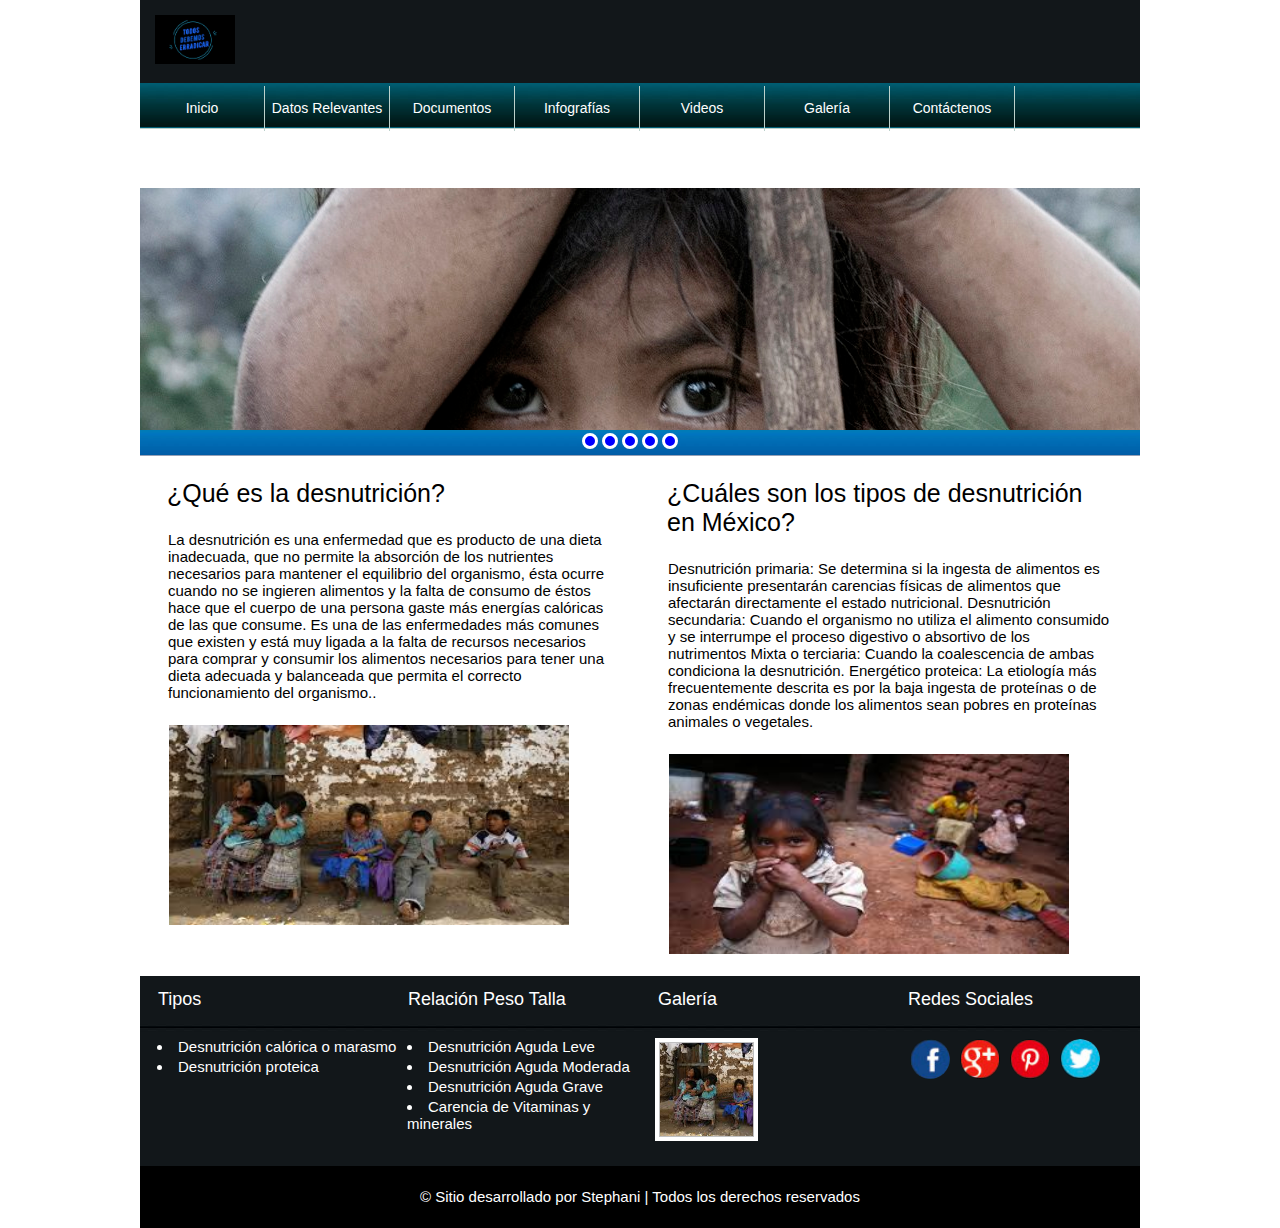
<file: index.html>
<!DOCTYPE html>
<html lang="es">
	<head>
		<title>Desnutrición en México</title>
		<meta charset="utf-8">
		<meta name="viewport" content="width=device-width, initial-scale=1, maximum-scale=1" />
		<!-- link para css -->
		<link rel="stylesheet" type="text/css" href="css/estilo.css">

		<link rel="stylesheet" type="text/css" href="css/slide.css">

	</head>


	<body>




		<!-- cabezera -->
		<header>
				<div id="logo">
					<img src="img/logo.png" width="100%" alt="Desnutrición México">
				</div>
		</header>
		<!-- fin cabezera -->

		<!-- Barra de navegación -->
		<nav>
			<ul>
				<a href="index.html"><li>Inicio</li></a>
				<a href="quienesSomos.html"><li>Datos Relevantes</li></a>
				<a href="documentos.html"><li>Documentos</li></a>
				<a href="infografias.html"><li>Infografías</li></a>
				<a href="videos.html"><li>Videos</li></a>
				<a href="galeria.html"><li>Galería</li></a>
				<a href="contactenos.html"><li>Contáctenos</li></a>
			</ul>
		</nav>
		<!-- fin Barra de navegación -->

		<!-- slide -->
		<div id="slide">
			<ul>
				<li>
					<input type="radio" name="in" id="boton-1" name="in">
					<label for="boton-1"></label>
					<img src="galeria/10_.jpg" width="100%" id="foto01">
				</li>

				<li>
					<input type="radio" name="in" id="boton-2" name="in">
					<label for="boton-2"></label>
					<img src="galeria/3_.jpg" width="100%" id="foto02">
				</li>

				<li>
					<input type="radio" name="in" id="boton-3" name="in">
					<label for="boton-3"></label>
					<img src="galeria/11_.jpg" width="100%" id="foto03">
				</li>

				<li>
					<input type="radio" name="in" id="boton-4" name="in">
					<label for="boton-4"></label>
					<img src="galeria/12_.jpg" width="100%" id="foto04">
				</li>

				<li>
					<input type="radio" name="in" id="boton-5" name="in">
					<label for="boton-5"></label>
					<img src="galeria/13_.jpg" width="100%" id="foto05">
				</li>
			</ul>	
		</div>
		<!-- fin slide -->

		
		<!-- botonera slide -->
		<div id="botoneraSlide">
			
		</div>
		<!-- fin botonera slide -->

		
		<!-- section -->
		<section id="inicio">
			<ul>
				<li>
					<h1>¿Qué es la desnutrición?</h1>
					<p>La desnutrición es una enfermedad que es producto de una dieta inadecuada, que no permite la absorción de los nutrientes necesarios para mantener el equilibrio del organismo, ésta ocurre cuando no se ingieren alimentos y la falta de consumo de éstos hace que el cuerpo de una persona gaste más energías calóricas de las que consume. Es una de las enfermedades más comunes que existen y está muy ligada a la falta de recursos necesarios para comprar y consumir los alimentos necesarios para tener una dieta adecuada y balanceada que permita el correcto funcionamiento del organismo..</p>
					<img src="galeria/1-.jpeg" width="100%">
				</li>
				<li>
					<h1>¿Cuáles son los tipos de desnutrición en México?</h1>
					<p>Desnutrición primaria: Se determina si la ingesta de alimentos es insuficiente presentarán carencias físicas de alimentos que afectarán directamente el estado nutricional.
Desnutrición secundaria: Cuando el organismo no utiliza el alimento consumido y se interrumpe el proceso digestivo o absortivo de los nutrimentos
Mixta o terciaria: Cuando la coalescencia de ambas condiciona la desnutrición. 
Energético proteica: La etiología más frecuentemente descrita es por la baja ingesta de proteínas o de zonas endémicas donde los alimentos sean pobres en proteínas animales o vegetales.</p>
					<img src="galeria/2.jpeg" width="100%">
				</li>
				
			</ul>
		</section>
		<!-- fin section -->


		<!-- bottom -->
		<div id="bottom">
			<ul>
				<li>
					<h1>Tipos</h1>
					<ol>
						<li>Desnutrición calórica o marasmo</li>
						<li>Desnutrición proteica</li>
						
					</ol>
				</li>
				<li>
					<h1>Relación Peso Talla</h1>
					<ol>
						<li>Desnutrición Aguda Leve</li>
						<li>Desnutrición Aguda Moderada</li>
						<li>Desnutrición Aguda Grave</li>
						<li>Carencia de Vitaminas y minerales </li>
					</ol>
				</li>
				<li>
					<h1>Galería</h1>
					<img>
				</li>
				<li>
					<h1>Redes Sociales</h1>
					<ul>
						<li><a href="http://www.facebook.com" target="_blank"></a></li>
						<li><a href="http://www.google.com" target="_blank"></a></li>
						<li><a href="http://www.pinterest.com" target="_blank"></a></li>
						<li><a href="http://www.twitter.com" target="_blank"></a></li>
					</ul>
				</li>
			</ul>
		</div>
		<!-- bottom -->
			
	
		<!-- footer -->
		<footer>
			&copy; Sitio desarrollado por Stephani | Todos los derechos reservados
		</footer>
		<!-- fin footer -->



	</body>
</html>
</file>
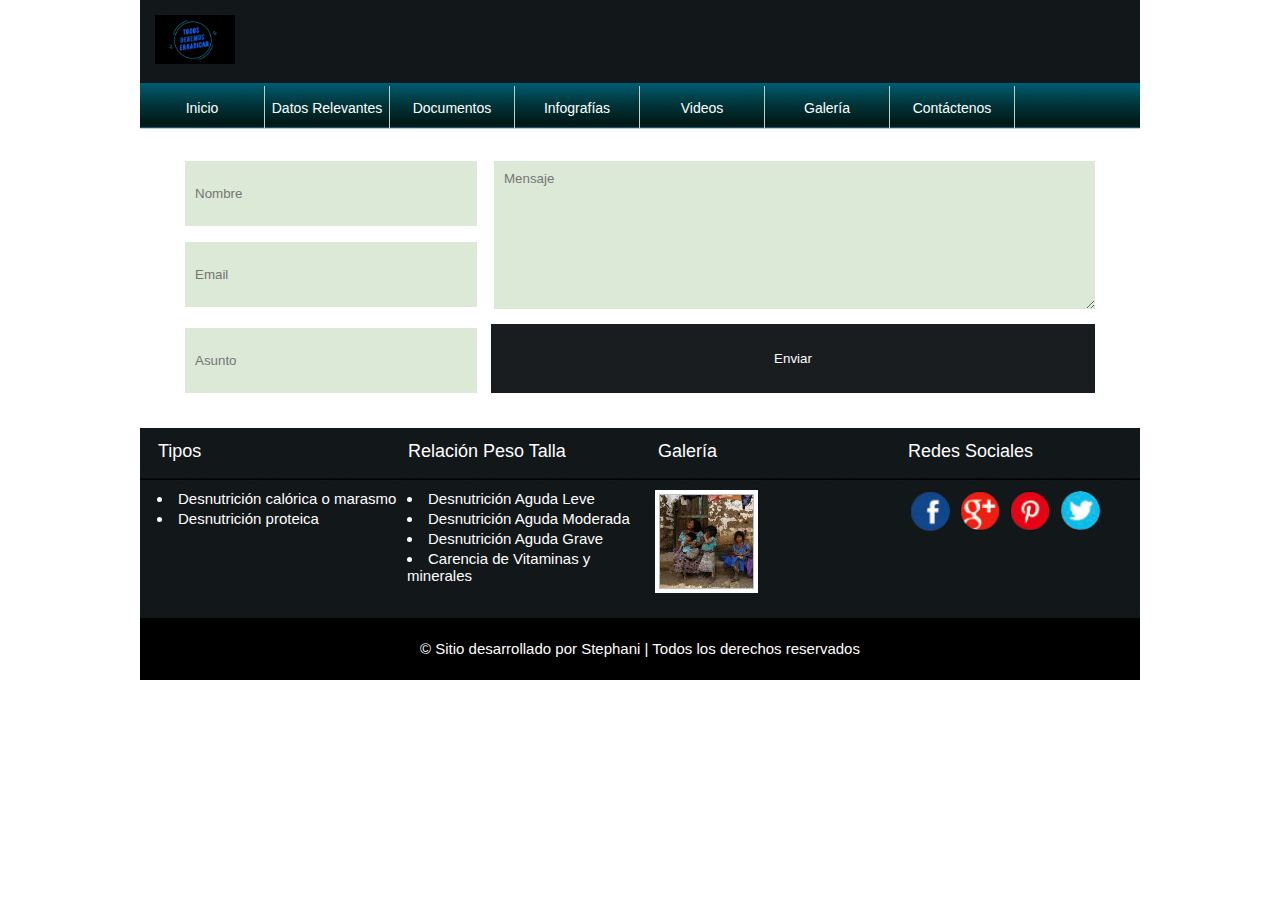
<file: contactenos.html>
<!DOCTYPE html>
<html lang="es">
	<head>
		<title>Desnutrición México</title>
		<meta charset="utf-8">
		<meta name="viewport" content="width=device-width, initial-scale=1, maximum-scale=1" />
		<!-- link para css -->
		<link rel="stylesheet" type="text/css" href="css/estilo.css" media="">
		<link rel="stylesheet" type="text/css" href="css/slide.css">
		
	</head>
	<body>




		<!-- cabecera -->
		<header>
				<div id="logo">
					<img src="img/logo.png" width="100%" alt="Desnutrición México">
				</div>
		</header>
		<!-- fin cabecera -->

		<!-- Barra de navegación -->
		<nav>
			<ul>
				<a href="index.html"><li>Inicio</li></a>
				<a href="quienesSomos.html"><li>Datos Relevantes</li></a>
				<a href="documentos.html"><li>Documentos</li></a>
				<a href="infografias.html"><li>Infografías</li></a>
				<a href="videos.html"><li>Videos</li></a>
				<a href="galeria.html"><li>Galería</li></a>
				<a href="contactenos.html"><li>Contáctenos</li></a>
			</ul>
		</nav>
		<!-- fin Barra de navegación -->

			
		<!-- section -->
		<section id="contactenos">

			<form>
				<input type="text" placeholder="Nombre" id="nombre">
				<input type="email" placeholder="Email" id="email">
				<input type="text" placeholder="Asunto" id="asunto">
				<textarea placeholder="Mensaje" rows="6" id="mensaje"></textarea>
				<input type="submit" id="enviar" value="Enviar">
			</form>
			
		</section>
		<!-- fin section -->


		<!-- bottom -->
		<div id="bottom">
			<ul>
				<li>
					<h1>Tipos</h1>
					<ol>
						<li>Desnutrición calórica o marasmo</li>
						<li>Desnutrición proteica</li>
						
					</ol>
				</li>
				<li>
					<h1>Relación Peso Talla</h1>
					<ol>
						<li>Desnutrición Aguda Leve</li>
						<li>Desnutrición Aguda Moderada</li>
						<li>Desnutrición Aguda Grave</li>
						<li>Carencia de Vitaminas y minerales </li>
					</ol>
				</li>
				<li>
					<h1>Galería</h1>
					<img>
				</li>
				<li>
					<h1>Redes Sociales</h1>
					<ul>
						<li><a href="http://www.facebook.com" target="_blank"></a></li>
						<li><a href="http://www.google.com" target="_blank"></a></li>
						<li><a href="http://www.pinterest.com" target="_blank"></a></li>
						<li><a href="http://www.twitter.com" target="_blank"></a></li>
					</ul>
				</li>
			</ul>
		</div>
		<!-- bottom -->
			
	
		<!-- footer -->
		<footer>
			&copy; Sitio desarrollado por Stephani | Todos los derechos reservados
		</footer>
		<!-- fin footer -->



	</body>
</html>
</file>
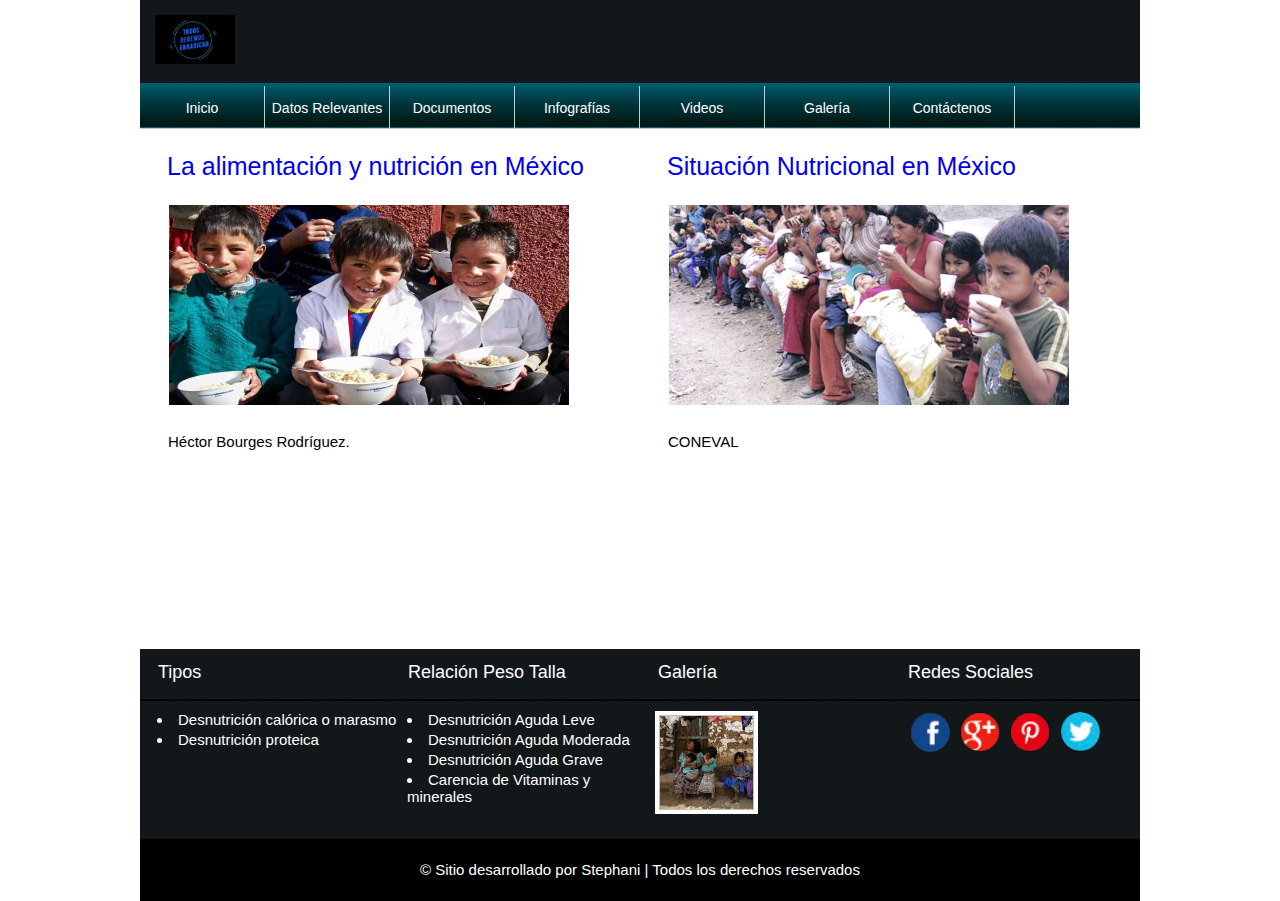
<file: documentos.html>
<!DOCTYPE html>
<html lang="es">
	<head>
		<title>Desnutrición en México</title>
		<meta charset="utf-8">
		<meta name="viewport" content="width=device-width, initial-scale=1, maximum-scale=1" />
		<!-- link para css -->
		<link rel="stylesheet" type="text/css" href="css/estilo.css">
		<link rel="stylesheet" type="text/css" href="css/slide.css">

	</head>


	<body>




		<!-- cabezera -->
		<header>
				<div id="logo">
					<img src="img/logo.png" width="100%" alt="Desnutrición México">
				</div>
		</header>
		<!-- fin cabezera -->

		<!-- Barra de navegación -->
		<nav>
			<ul>
				<a href="index.html"><li>Inicio</li></a>
				<a href="quienesSomos.html"><li>Datos Relevantes</li></a>
				<a href="documentos.html"><li>Documentos</li></a>
				<a href="infografias.html"><li>Infografías</li></a>
				<a href="videos.html"><li>Videos</li></a>
				<a href="galeria.html"><li>Galería</li></a>
				<a href="contactenos.html"><li>Contáctenos</li></a>
			</ul>
		</nav>
		<!-- fin Barra de navegación -->

		

		
		<!-- section -->
		<section id="inicio">
			<ul>
				<li>
					<a href="documentos/la_alim_y_nutricion_en_mex.pdf" target="_blank"><h1>La alimentación y nutrición en México</h1></a>
					<img src="galeria/15_.jpg">
					<p>Héctor Bourges Rodríguez.</p>
					</div>
				</li>
			
				<li>
					<a href="documentos/situacion_nutricional.pdf" target="_blank"><h1>Situación Nutricional en México</h1></a>
					<img src="galeria/16_.jpg">
					<p>CONEVAL</p>
					</div>	
				</li>
				
			</ul>
		</section>
		<!-- fin section -->


		<!-- bottom -->
		<div id="bottom">
			<ul>
				<li>
					<h1>Tipos</h1>
					<ol>
						<li>Desnutrición calórica o marasmo</li>
						<li>Desnutrición proteica</li>
						
					</ol>
				</li>
				<li>
					<h1>Relación Peso Talla</h1>
					<ol>
						<li>Desnutrición Aguda Leve</li>
						<li>Desnutrición Aguda Moderada</li>
						<li>Desnutrición Aguda Grave</li>
						<li>Carencia de Vitaminas y minerales </li>
					</ol>
				</li>
				<li>
					<h1>Galería</h1>
					<img>
				</li>
				<li>
					<h1>Redes Sociales</h1>
					<ul>
						<li><a href="http://www.facebook.com" target="_blank"></a></li>
						<li><a href="http://www.google.com" target="_blank"></a></li>
						<li><a href="http://www.pinterest.com" target="_blank"></a></li>
						<li><a href="http://www.twitter.com" target="_blank"></a></li>
					</ul>
				</li>
			</ul>
		</div>
		<!-- bottom -->
			
	
		<!-- footer -->
		<footer>
			&copy; Sitio desarrollado por Stephani | Todos los derechos reservados
		</footer>
		<!-- fin footer -->



	</body>
</html>
</file>
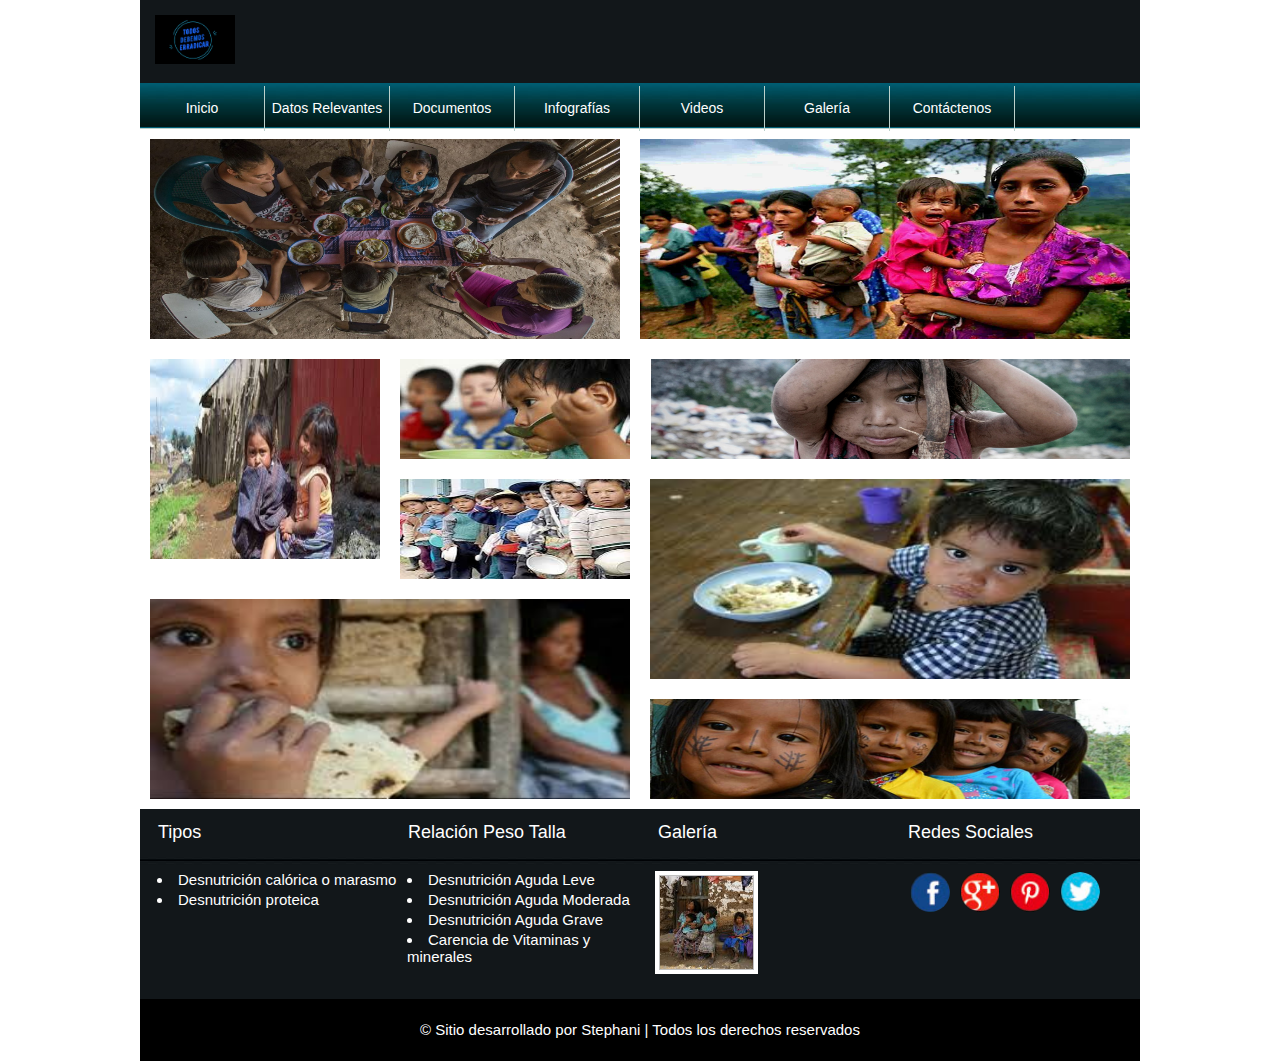
<file: galeria.html>
<!DOCTYPE html>
<html lang="es">
	<head>
		<title>Desnutrición en México</title>
		<meta charset="utf-8">
		<meta name="viewport" content="width=device-width, initial-scale=1, maximum-scale=1" />
		<!-- link para css -->
		<link rel="stylesheet" type="text/css" href="css/estilo.css">

		<link rel="stylesheet" type="text/css" href="css/slide.css">
		<link rel="stylesheet" type="text/css" href="css/galeria.css">

	</head>


	<body>


		


		<!-- cabezera -->
		<header>
				<div id="logo">
					<img src="img/logo.png" width="100%" alt="Desnutrición México">
				</div>
		</header>
		<!-- fin cabezera -->

		<!-- Barra de navegación -->
		<nav>
			<ul>
				<a href="index.html"><li>Inicio</li></a>
				<a href="quienesSomos.html"><li>Datos Relevantes</li></a>
				<a href="documentos.html"><li>Documentos</li></a>
				<a href="infografias.html"><li>Infografías</li></a>
				<a href="videos.html"><li>Videos</li></a>
				<a href="galeria.html"><li>Galería</li></a>
				<a href="contactenos.html"><li>Contáctenos</li></a>
			</ul>
		</nav>
		<!-- fin Barra de navegación -->

<main>	


	<div class="contenedor">
		
		<div class="fila">
			<div class="columna-1-3">
				<div class="normal">	
					<img src="galeria/1_.jpg" alt="">
				</div>
				
			</div>
			<div class="columna-2-3 normal">
				<img src="galeria/3.jpg" alt="">
			</div> 
		</div>



		<div class="fila">
			
			<div class="columna-2-3">

				<div class="fila">					
					
					<div class="columna-50">	
						<div class="large">
							<img src="galeria/4.jpeg">
						</div>			
					</div>

				<div class="columna-50">
					<div class="small">
						<img src="galeria/5.jpeg">
					</div>
					<div class="small">
						<img src="galeria/6.jpeg">
					</div>
				</div>

				</div>


			

				<div class="normal">
						<img src="galeria/7.jpeg">
				</div>
				
				</div>


				<div class="columna-1-3">
					<div class="small">
						<img src="galeria/8_.jpg">
					</div>
					<div class="large">
						<img src="galeria/9.jpeg">
					</div>
					<div class="small">
						<img src="galeria/10_.jpg">
					</div>
				</div>
					
			</div>
	</div>







</main>

			<!-- bottom -->
		<div id="bottom">
			<ul>
				<li>
					<h1>Tipos</h1>
					<ol>
						<li>Desnutrición calórica o marasmo</li>
						<li>Desnutrición proteica</li>
						
					</ol>
				</li>
				<li>
					<h1>Relación Peso Talla</h1>
					<ol>
						<li>Desnutrición Aguda Leve</li>
						<li>Desnutrición Aguda Moderada</li>
						<li>Desnutrición Aguda Grave</li>
						<li>Carencia de Vitaminas y minerales </li>
					</ol>
				</li>
				<li>
					<h1>Galería</h1>
					<img>
				</li>
				<li>
					<h1>Redes Sociales</h1>
					<ul>
						<li><a href="http://www.facebook.com" target="_blank"></a></li>
						<li><a href="http://www.google.com" target="_blank"></a></li>
						<li><a href="http://www.pinterest.com" target="_blank"></a></li>
						<li><a href="http://www.twitter.com" target="_blank"></a></li>
					</ul>
				</li>
			</ul>
		</div>
		<!-- bottom -->
			
	
		<!-- footer -->
		<footer>
			&copy; Sitio desarrollado por Stephani | Todos los derechos reservados
		</footer>
		<!-- fin footer -->



	</body>
</html>
</file>
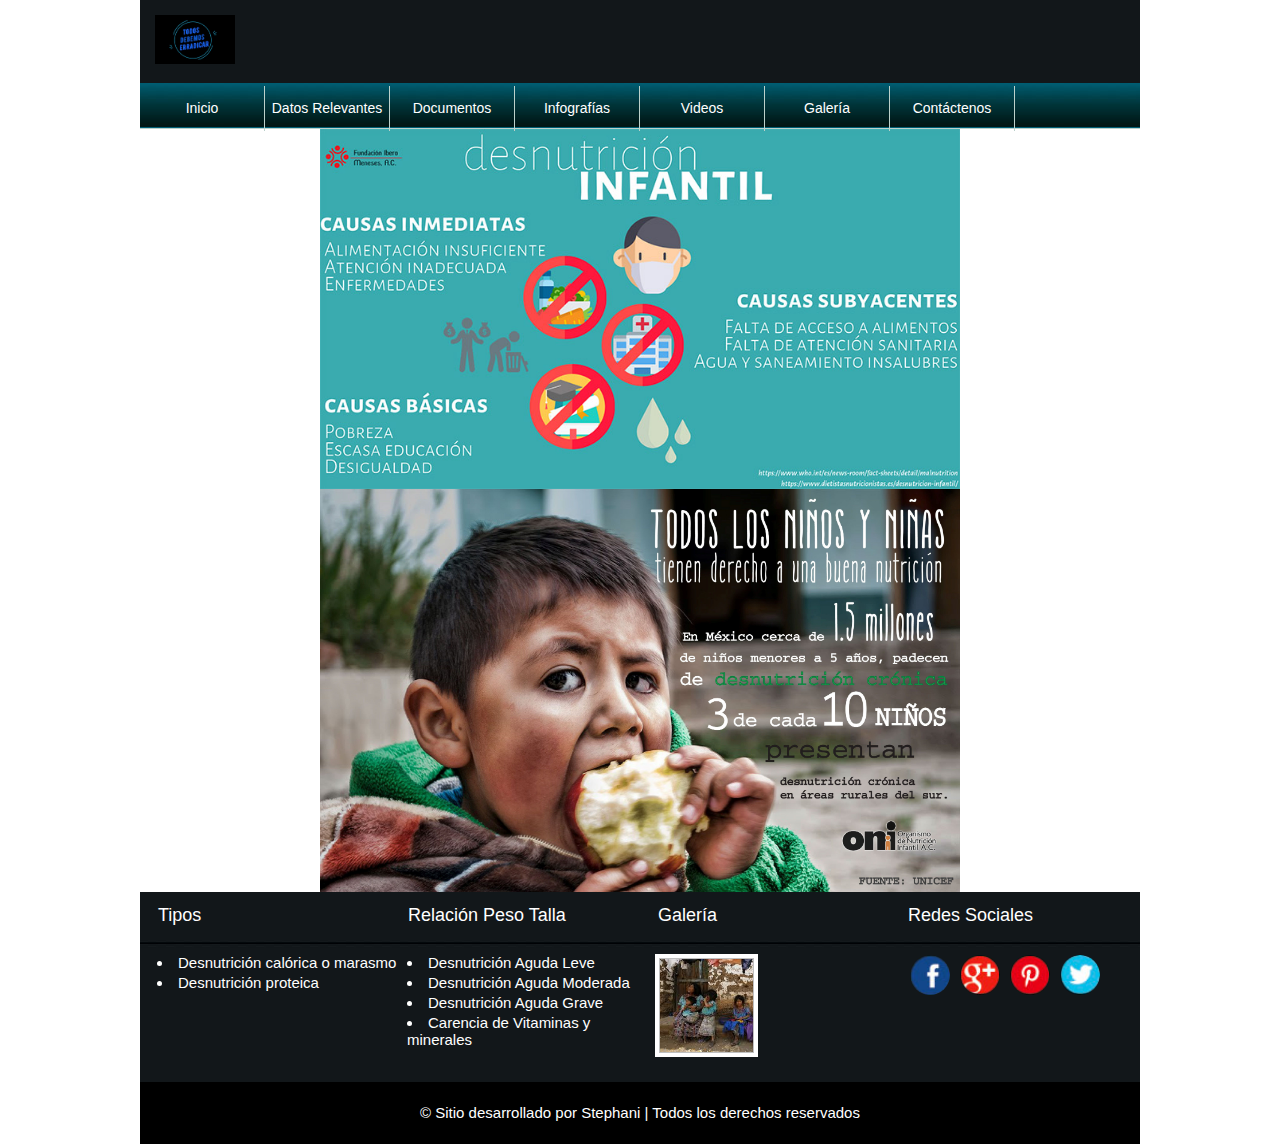
<file: infografias.html>
<!DOCTYPE html>
<html lang="es">
	<head>
		<title>Desnutrición en México</title>
		<meta charset="utf-8">
		<meta name="viewport" content="width=device-width, initial-scale=1, maximum-scale=1" />
		<!-- link para css -->
		<link rel="stylesheet" type="text/css" href="css/estilo.css">
		<link rel="stylesheet" type="text/css" href="css/slide.css">
		<link rel="stylesheet" type="text/css" href="css/galeria.css">

	</head>


	<body>




		<!-- cabezera -->
		<header>
				<div id="logo">
					<img src="img/logo.png" width="100%" alt="Desnutrición México">
				</div>
		</header>
		<!-- fin cabezera -->

		<!-- Barra de navegación -->
		<nav>
			<ul>
				<a href="index.html"><li>Inicio</li></a>
				<a href="quienesSomos.html"><li>Datos Relevantes</li></a>
				<a href="documentos.html"><li>Documentos</li></a>
				<a href="infografias.html"><li>Infografías</li></a>
				<a href="videos.html"><li>Videos</li></a>
				<a href="galeria.html"><li>Galería</li></a>
				<a href="contactenos.html"><li>Contáctenos</li></a>
			</ul>
		</nav>
		<!-- fin Barra de navegación -->





		<p style="text-align:center;"><img src="infografias/2.jpg" width="50%" align="middle"></p>
		<p style="text-align:center;"><img src="infografias/6.jpg" width="50%" align="center"></p>











	<!-- bottom -->
		<div id="bottom">
			<ul>
				<li>
					<h1>Tipos</h1>
					<ol>
						<li>Desnutrición calórica o marasmo</li>
						<li>Desnutrición proteica</li>
						
					</ol>
				</li>
				<li>
					<h1>Relación Peso Talla</h1>
					<ol>
						<li>Desnutrición Aguda Leve</li>
						<li>Desnutrición Aguda Moderada</li>
						<li>Desnutrición Aguda Grave</li>
						<li>Carencia de Vitaminas y minerales </li>
					</ol>
				</li>
				<li>
					<h1>Galería</h1>
					<img>
				</li>
				<li>
					<h1>Redes Sociales</h1>
					<ul>
						<li><a href="http://www.facebook.com" target="_blank"></a></li>
						<li><a href="http://www.google.com" target="_blank"></a></li>
						<li><a href="http://www.pinterest.com" target="_blank"></a></li>
						<li><a href="http://www.twitter.com" target="_blank"></a></li>
					</ul>
				</li>
			</ul>
		</div>
		<!-- bottom -->
			
	
		<!-- footer -->
		<footer>
			&copy; Sitio desarrollado por Stephani | Todos los derechos reservados
		</footer>
		<!-- fin footer -->



	</body>
</html>
</file>
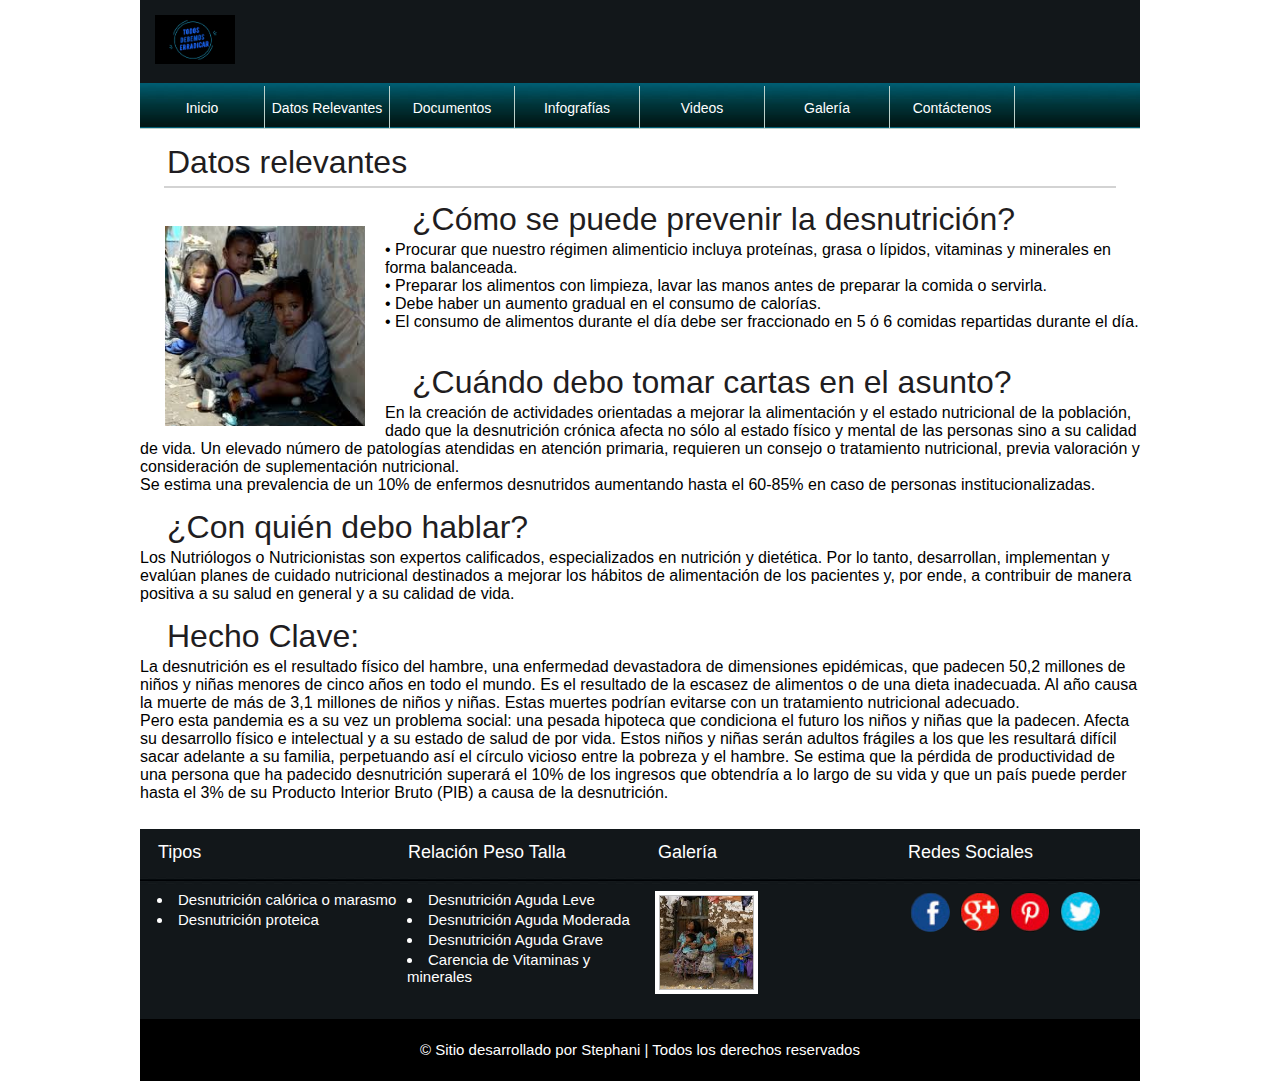
<file: quienesSomos.html>
<!DOCTYPE html>
<html lang="es">
	<head>
		<title>Desnutrición México</title>
		<meta charset="utf-8">
		<meta name="viewport" content="width=device-width, initial-scale=1, maximum-scale=1" />
		<!-- link para css -->
		<link rel="stylesheet" type="text/css" href="css/estilo.css" media="">

		<link rel="stylesheet" type="text/css" href="css/slide.css">
	</head>
	<body>



		<!-- cabezera -->
		<header>
				<div id="logo">
					<img src="img/logo.png" width="100%" alt="Desnutrición México">
				</div>
		</header>
		<!-- fin cabezera -->

		<!-- Barra de navegación -->
		<nav>
			<ul>
				<a href="index.html"><li>Inicio</li></a>
				<a href="quienesSomos.html"><li>Datos Relevantes</li></a>
				<a href="documentos.html"><li>Documentos</li></a>
				<a href="infografias.html"><li>Infografías</li></a>
				<a href="videos.html"><li>Videos</li></a>
				<a href="galeria.html"><li>Galería</li></a>
				<a href="contactenos.html"><li>Contáctenos</li></a>
			</ul>
		</nav>
		<!-- fin Barra de navegación -->
		

		
		

		
		<!-- section -->
		<section id="quienesSomos">
			
			<h1>Datos relevantes </h1>
			<hr><br>
			<p><img src="galeria/10.jpeg" width="100%" alt="palabras claves">
				<h1>¿Cómo se puede prevenir la desnutrición?</h1><br>

•	Procurar que nuestro régimen alimenticio incluya proteínas, grasa o lípidos, vitaminas y minerales en forma balanceada.<br>
•	Preparar los alimentos con limpieza, lavar las manos antes de preparar la comida o servirla. <br>
•	Debe haber un aumento gradual en el consumo de calorías. <br>
•   El consumo de alimentos durante el día debe ser fraccionado  en 5 ó 6 comidas repartidas durante el día.<br><br>
<h1>¿Cuándo debo tomar cartas en el asunto?</h1><br>

En la creación de actividades orientadas a mejorar la alimentación y el estado nutricional de la población, dado que la desnutrición crónica afecta no sólo al estado físico y mental de las personas sino a su calidad de vida. Un elevado número de patologías atendidas en atención primaria, requieren un consejo o tratamiento nutricional, previa valoración y consideración de suplementación nutricional.<br>
Se estima una prevalencia de un 10% de enfermos desnutridos aumentando hasta el 60-85% en caso de personas institucionalizadas.<br>
<h1>¿Con quién debo hablar?</h1><br>
Los Nutriólogos o Nutricionistas son expertos calificados, especializados en nutrición y dietética. Por lo tanto, desarrollan, implementan y evalúan planes de cuidado nutricional destinados a mejorar los hábitos de alimentación de los pacientes y, por ende, a contribuir de manera positiva a su salud en general y a su calidad de vida.<br>


<h1>Hecho Clave: </h1><br>
La desnutrición es el resultado físico del hambre, una enfermedad devastadora de dimensiones epidémicas, que padecen 50,2 millones de niños y niñas menores de cinco años en todo el mundo. Es el resultado de la escasez de alimentos o de una dieta inadecuada. Al año causa la muerte de más de 3,1 millones de niños y niñas. Estas muertes podrían evitarse con un tratamiento nutricional adecuado.<br>
Pero esta pandemia es a su vez un problema social: una pesada hipoteca que condiciona el futuro los niños y niñas que la padecen. Afecta su desarrollo físico e intelectual y a su estado de salud de por vida. Estos niños y niñas serán adultos frágiles a los que les resultará difícil sacar adelante a su familia, perpetuando así el círculo vicioso entre la pobreza y el hambre. Se estima que la pérdida de productividad de una persona que ha padecido desnutrición superará el 10% de los ingresos que obtendría a lo largo de su vida y que un país puede perder hasta el 3% de su Producto Interior Bruto (PIB) a causa de la desnutrición.<br>
</p>


		</section>
		<!-- fin section -->


		<!-- bottom -->
		<div id="bottom">
			<ul>
				<li>
					<h1>Tipos</h1>
					<ol>
						<li>Desnutrición calórica o marasmo</li>
						<li>Desnutrición proteica</li>
						
					</ol>
				</li>
				<li>
					<h1>Relación Peso Talla</h1>
					<ol>
						<li>Desnutrición Aguda Leve</li>
						<li>Desnutrición Aguda Moderada</li>
						<li>Desnutrición Aguda Grave</li>
						<li>Carencia de Vitaminas y minerales </li>
					</ol>
				</li>
				<li>
					<h1>Galería</h1>
					<img>
				</li>
				<li>
					<h1>Redes Sociales</h1>
					<ul>
						<li><a href="http://www.facebook.com" target="_blank"></a></li>
						<li><a href="http://www.google.com" target="_blank"></a></li>
						<li><a href="http://www.pinterest.com" target="_blank"></a></li>
						<li><a href="http://www.twitter.com" target="_blank"></a></li>
					</ul>
				</li>
			</ul>
		</div>
		<!-- bottom -->
			
	
		<!-- footer -->
		<footer>
			&copy; Sitio desarrollado por Stephani | Todos los derechos reservados
		</footer>
		<!-- fin footer -->



	</body>
</html>
</file>
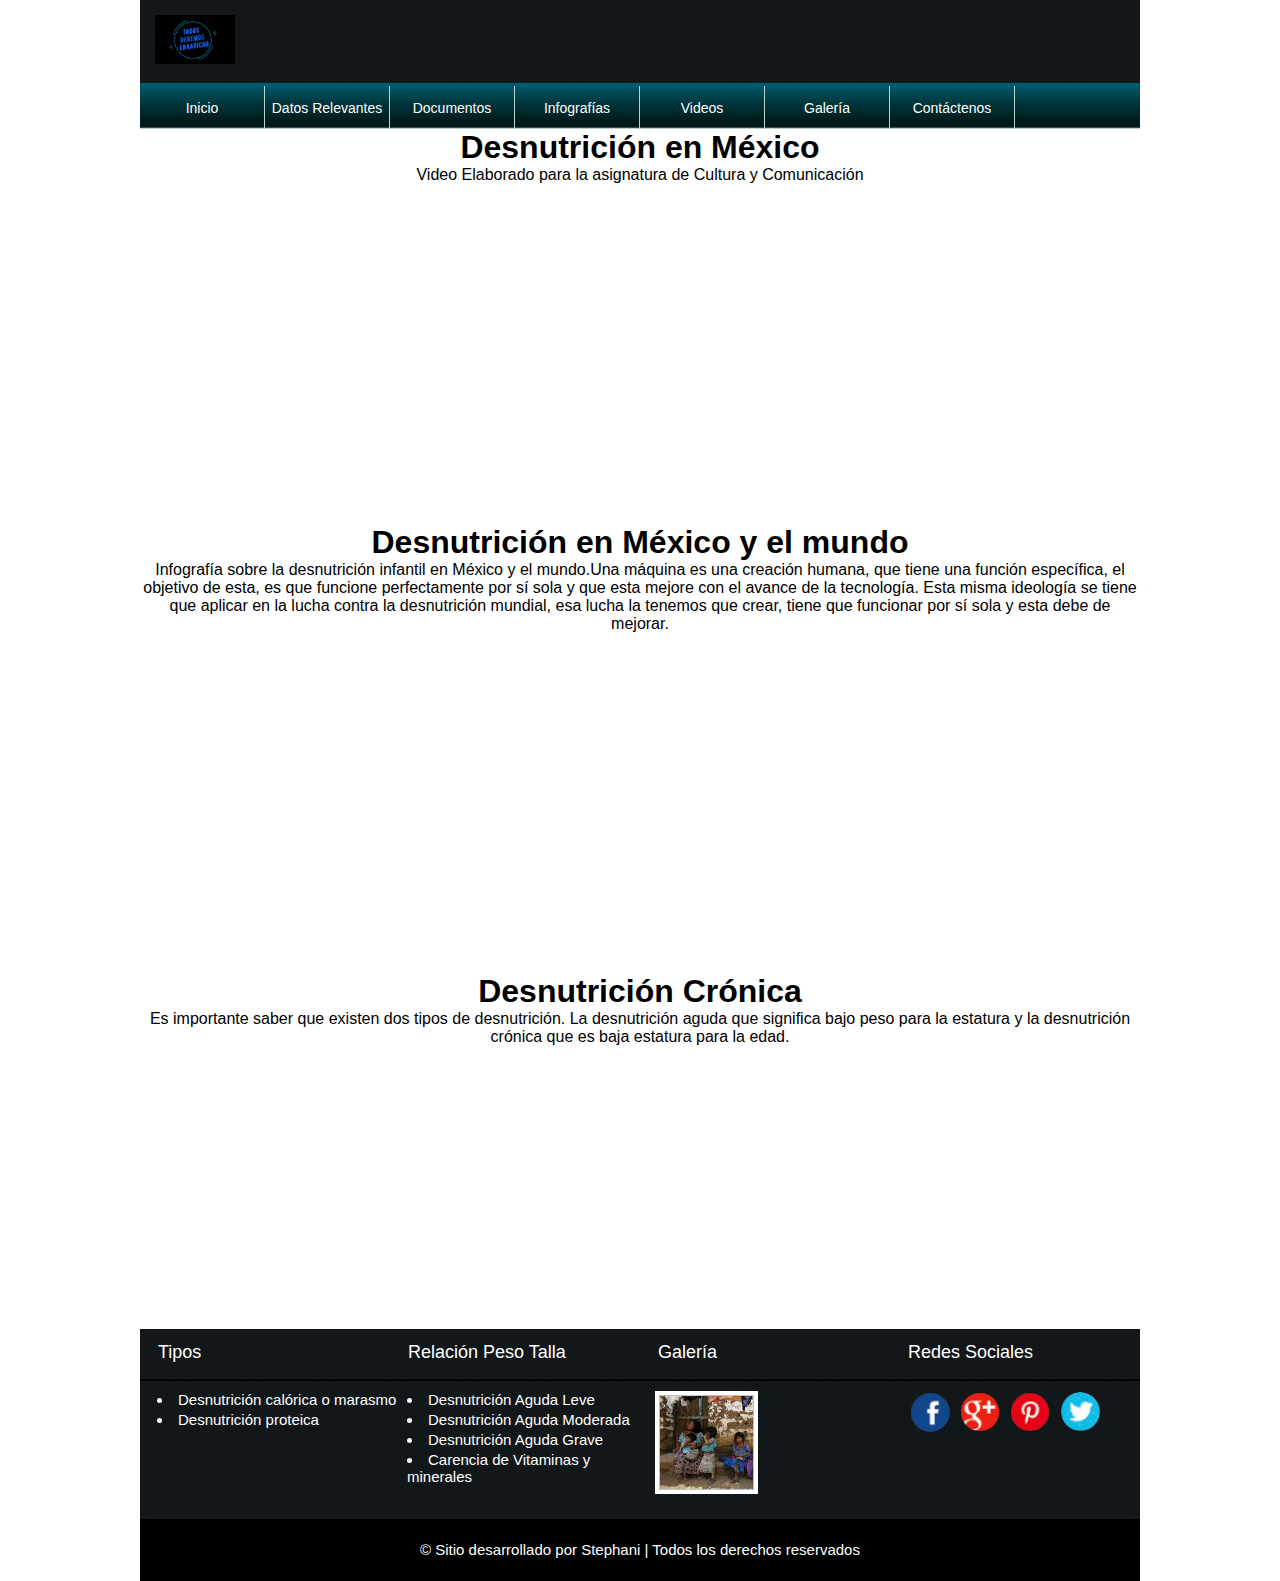
<file: videos.html>
<!DOCTYPE html>
<html lang="es">
	<head>
		<title>Desnutrición en México</title>
		<meta charset="utf-8">
		<meta name="viewport" content="width=device-width, initial-scale=1, maximum-scale=1" />
		<!-- link para css -->
		<link rel="stylesheet" type="text/css" href="css/estilo.css">

		<link rel="stylesheet" type="text/css" href="css/slide.css">

	</head>


	<body>



		<!-- cabezera -->
		<header>
				<div id="logo">
					<img src="img/logo.png" width="100%" alt="Desnutrición México">
				</div>
		</header>
		<!-- fin cabezera -->

		<!-- Barra de navegación -->
		<nav>
			<ul>
				<a href="index.html"><li>Inicio</li></a>
				<a href="quienesSomos.html"><li>Datos Relevantes</li></a>
				<a href="documentos.html"><li>Documentos</li></a>
				<a href="infografias.html"><li>Infografías</li></a>
				<a href="videos.html"><li>Videos</li></a>
				<a href="galeria.html"><li>Galería</li></a>
				<a href="contactenos.html"><li>Contáctenos</li></a>
			</ul>
		</nav>
		<!-- fin Barra de navegación -->



		
		<!-- section -->
		<section id="inicio2" align="center">
			<ul>
				<li>
					<h1>Desnutrición en México</h1>
					<p>Video Elaborado para la asignatura de Cultura y Comunicación </p>
					<br>
					<iframe width="560" height="300" src="https://www.youtube.com/embed/4D9fdcuexcg" frameborder="0" allow="accelerometer; autoplay; encrypted-media; gyroscope; picture-in-picture" allowfullscreen></iframe>
				</li>
				<br>
				<li>
					<h1>Desnutrición en México y el mundo</h1>
					
					<p>Infografía sobre la desnutrición infantil en México y el mundo.Una máquina es una creación humana, que tiene una función específica, el objetivo de esta, es que funcione perfectamente por sí sola y que esta mejore con el avance de la tecnología. Esta misma ideología se tiene que aplicar en la lucha contra la desnutrición mundial, esa lucha la tenemos que crear, tiene que funcionar por sí sola y esta debe de mejorar.</p>
					<br>
					<iframe width="560" height="300" src="https://www.youtube.com/embed/BUAax4u2IiQ" frameborder="0" allow="accelerometer; autoplay; encrypted-media; gyroscope; picture-in-picture" allowfullscreen></iframe>
				</li>
				<br>
				<li>
					<h1>Desnutrición Crónica</h1>
					
					<p>Es importante saber que existen dos tipos de desnutrición. La desnutrición aguda que significa bajo peso para la estatura y  la desnutrición crónica que es baja estatura para la edad.</p>
					<br>
					<iframe width="560" height="300" src="https://www.youtube.com/embed/r8iyCtjk9n4" frameborder="0" allow="accelerometer; autoplay; encrypted-media; gyroscope; picture-in-picture" allowfullscreen></iframe>
				</li>
				
			</ul>
		</section>
		<!-- fin section -->


		<!-- bottom -->
		<div id="bottom">
			<ul>
				<li>
					<h1>Tipos</h1>
					<ol>
						<li>Desnutrición calórica o marasmo</li>
						<li>Desnutrición proteica</li>
						
					</ol>
				</li>
				<li>
					<h1>Relación Peso Talla</h1>
					<ol>
						<li>Desnutrición Aguda Leve</li>
						<li>Desnutrición Aguda Moderada</li>
						<li>Desnutrición Aguda Grave</li>
						<li>Carencia de Vitaminas y minerales </li>
					</ol>
				</li>
				<li>
					<h1>Galería</h1>
					<img>
				</li>
				<li>
					<h1>Redes Sociales</h1>
					<ul>
						<li><a href="http://www.facebook.com" target="_blank"></a></li>
						<li><a href="http://www.google.com" target="_blank"></a></li>
						<li><a href="http://www.pinterest.com" target="_blank"></a></li>
						<li><a href="http://www.twitter.com" target="_blank"></a></li>
					</ul>
				</li>
			</ul>
		</div>
		<!-- bottom -->
			
	
		<!-- footer -->
		<footer>
			&copy; Sitio desarrollado por Stephani | Todos los derechos reservados
		</footer>
		<!-- fin footer -->



	</body>
</html>
</file>
<file: css/estilo.css>
/*formateamos valores */


*{
	margin: 0;
	padding: 0;
	text-decoration: none;
	list-style: none;
	font-family: sans-serif;
}

/* header */
header{
	position: relative;
	margin: auto;
	width: 1000px;
	height: 83px;
	/*background: rgba(255,255,6,.5);*/
	background: url(../img/cabezote.jpg);
}

#logo{
	position: absolute;
	top: 15px;
	left: 15px;
	width: 80px;
	height: 47px;
	/*background: rgba(0,0,255,.5);*/
}
/* fin header */



/*Barra de navegación*/

nav{
	position: relative;
	margin: auto;
	width: 1000px;
	height: 45px;
	/*background: rgba(255,6,6,.5);*/
	border-bottom: 1px solid #bcd1cb;
	background: url(../img/nav.jpg);
}

nav ul{
	position: absolute;
	top: 3px;
	left: 0px;
	width: 1000px;
	height: 45px;
	/*background: rgba(0,0,255,.5);*/
}

nav ul li{
	float: left;
	width: 124px;
	line-height: 45px;
	text-align: center;
	font-size: 14px;
	color: white;
	/*background: rgba(0,0,255,.5);*/
	border-right: 1px solid #bcd1cb;
}

/* fin Barra de navegación*/


/*slide -- es un id por eso lleva #*/

#slide {
	position: relative;
	margin: auto;
	width: 1000px;
	height: 301px;
	/*background: rgba(0,0,255,.5);*/
}

/* fin slide*/

/* botonera slide*/

#botoneraSlide{
	position: relative;
	margin: auto;
	width: 1000px;
	height: 26px;
	/*background: rgba(70,255,0,.5);*/
	background: url(../img/backBotonesSlide.jpg);

}


#botoneraSlide ul{
	position: relative;
	margin: auto;
	width: 100px;
	height: 26px;
	/*background: rgba(255,255,0,.5);*/
}


#botoneraSlide ul li{
	float: left;
	width: 10px;
	height: 10px;
	border-radius: 100%;
	background: #232d80;
	border: 3px solid white;
	margin: 3px 2px;
}

/* fin botonera slide*/


/*Section*/

/* Section del Index*/
section#inicio{
	position: relative;
	margin: auto;
	width: 1000px;
	height: 520px;
	/*background: rgba(0,255,0,.5);*/
	background: white;

}

section#inicio ul li{
	float: left;
	width: 500px;
	height: 100px;
/*	background: rgba(0,255,255,.5);*/
}

section#inicio ul li h1{
	margin: 23px 27px;
	font-weight: 100;
	font-size: 25px;
}

section#inicio ul li p{
	margin: 23px 28px;
	font-size: 15px;
}

section#inicio ul li img{
	margin: 1px 29px;
	width: 400px;
	height: 200px;
	/*background: silver;*/

}
/* Section del Index*/

/* Section del Index 2*/
section#inicio2{
	position: relative;
	margin: auto;
	width: 1000px;
	height: 1200px;
	/*background: rgba(0,255,0,.5);*/
	background: white;

}

/* Section del Index*/

/* section quienes Somos*/

section#quienesSomos{
	position: relative;
	margin: auto;
	width: 1000px;
	height: 700px;
	/*background: rgba(0,255,0,.5);*/
	/*background: url(../img/quienesSomos.jpg);*/
	background: white;

}

section#quienesSomos h1{
	position: relative;
	top: 15px;
	left: 27px;
	color: #1f1d21;
	font-weight: 100;

}

section#quienesSomos hr{
	position: relative;
	top: 20px;
	width: 950px;
	margin: auto;
	border: 1px solid #c6c6c6c6;
}

section#quienesSomos p{
	position: relative;
	top: 40px;
	 width: 950px;
	 margin: auto;
	 color: #414042;
	text-align: justify;
}

section#quienesSomos img{
	float: left;
	width: 200px;
	margin-right: 20px;
	margin-bottom: 50px;   
}

/* fin section quienes Somos*/



/* section contactenos*/

section#contactenos{
	position: relative;
	margin: auto;
	width: 1000px;
	height: 299px;
	/*background: rgba(0,255,0,.5);*/
	background: white;
}



section#contactenos form{
	position: relative;
	margin: auto;
	top: 32px;
	width: 910px;
	height: 232px;
	background: white;
}

section#contactenos form input#nombre{
	position: absolute;
	padding: 10px;
	width: 272px;
	height: 45px;
	background: #dce9d7;
	border: 0;
}

section#contactenos form input#email{
	position: absolute;
	top: 81px;
	padding: 10px;
	width: 272px;
	height: 45px;
	background: #dce9d7;
	border: 0;
	
}


section#contactenos form input#asunto{
	position: absolute;
	bottom: 0px;
	padding: 10px;
	width: 272px;
	height: 45px;
	background: #dce9d7;
	border: 0;
}

section#contactenos form #mensaje{
	position: absolute;
	right: 0px;
	padding: 10px;
	width: 581px;
	height: 128px;
	background: #dce9d7;
	border: 0;
}

section#contactenos form input#enviar{
	position: absolute;
	bottom: 0px;
	right: 0px;
	padding: 10px;
	width: 604px;
	height: 69px;
	background: #1a1d20;
	border: 0;
	color: white;
}


/* fin section contactenos*/


/* Fin Section*/

/*Bottom*/




#bottom{
	position: relative;
	margin: auto;
	width: 1000px;
	height: 190px;
	/*background: rgba(0,0,255,.5);*/
	background: url(../img/backBottom.jpg);

}

#bottom ul li{
	float: left;
	width: 250px;
	height: 190px;
/*	background: rgba(0,0,255,.5);*/
}


#bottom ul li h1{
	margin: 13px 18px; 
	color: white;
	font-size: 18px;
	font-weight: 100;

}

#bottom ul li ol{
	position: relative;
	top: 15px;
	left: 17px;
	width: 190px;
	height: 80px;
	/*background: rgba(255,0,0,.5);*/
}

#bottom ul li ol li{
	height: 20px;
	text-align: left;
	list-style: inside;
	font-size: 15px;
	color: white;	
	/*list-style-image: url(../img/list.png);*/
}

#bottom ul li img{
	position: relative;
	top:15px;
	left: 15px;
	width: 95px;
	height: 95px;
	border: 4px solid white;
	/*background: silver;*/
	background: url(../galeria/1-.jpeg);
	background-size: cover;
}

#bottom ul li ul{
	position: relative;
	top: 11px;
	left: 15px;
	width: 200px;
	/*height: 40px;background: rgba(255,0,255,.5);*/
}

#bottom ul li ul li{
	float: left;
	width: 40px;
	height: 40px;
	border-radius: 100%;
	background: white;
	margin: 5px;
}

#bottom ul li ul li:first-child {
	background: url(../img/facebook.jpg);
	background-size: cover;
}

#bottom ul li ul li:nth-child(2) {
	background: url(../img/iconoGoogle.jpg);
	background-size: cover;
}

#bottom ul li ul li:nth-child(3) {
	background: url(../img/iconoPinterest.jpg);
	background-size: cover;
}

#bottom ul li ul li:last-child {
	background: url(../img/iconoTwitter.jpg);
	background-size: cover;
}

#bottom ul li ul li a{
	float: left;
	width: 40px;
	height: 40px;
	border-radius: 100%;

}

/* Fin Bottom*/

/*footer*/

footer{
	position: relative;
	margin: auto;
	width: 1000px;
	height: 62px;
	/*background: rgba(255,0,0,.5);*/
	text-align: center;
	color: white;
	line-height: 62px;
	font-size: 15px;
	background: black;	
	
}



/* Fin footer
</file>
<file: css/slide.css>
*{
	margin: 0;
	padding: 0;
	text-decoration: none;
	list-style: none;
}

/*slide*/

#slide{
	position: relative;
	margin: auto;
	width: 1000px;
	height: 301px;
}


/*#slide ul{
	position: relative;
	top: 0;
	left: 0;
	width: 1000px;
	height: 301px;
	background: url(../galeria/1.jpeg);
}*/


#slide ul{
	position: relative;
	top: 0;
	left: 0;
	width: 1000px;
	height: 301px;
	background: url(../galeria/8_.jpg) no-repeat fixed center;
}



#slide ul li img{
	position: absolute;
	opacity: 0;
	left: 0;
	transition: opacity 1s ease-out;
}

#slide ul li label{
	 position: relative;
	 z-index: 3;
	 top: 304px;
	 left: 440px;
	 float: left;
	 width: 10px;
	 height: 10px;
	 margin: 0 2px;
	 background: blue;
	 border: 3px solid white;
	 cursor: pointer;
	 border-radius: 100%;
}

#slide ul li label:hover{
	background: #aaa;
}

#slide ul li label:active{
	background: magenta;
}

#slide ul li input{
	display: none;
}

#slide ul li input#boton-1:checked ~ #foto01{
	opacity:1;	
}

#slide ul li input#boton-2:checked ~ #foto02{
	opacity:1;
}

#slide ul li input#boton-3:checked ~ #foto03{
	opacity:1;
}

#slide ul li input#boton-4:checked ~ #foto04{
	opacity:1;	
}

#slide ul li input#boton-5:checked ~ #foto05{
	opacity:1;	
}

#botoneraSlide{
	position: relative;
	margin: auto;
	width: 1000px;
	height: 26px;
	background: url(../img/backBotonesSlide.jpg);
}
</file>
<file: css/galeria.css>
main img{
	display: block;
	width: 100%;
	height: 100%;
}

.small, .normal, .large{
	padding: 10px;
}

@media(min-width: 1000px){
	.contenedor{
		width: 1000px;
		margin: auto;
	}
	.fila{
		display: flex; /* alinea las columans*/
	}	
	.columna-1-3 {
		width: 50%;
	}
	.columna-2-3{
		width: 50%;
	}	
	.small{
		height: 100px;
	}	
	.normal, .large{
		height: 200px;
	}
	.columna-50{
		width: 50%;
	}
}


	
}
</file>
